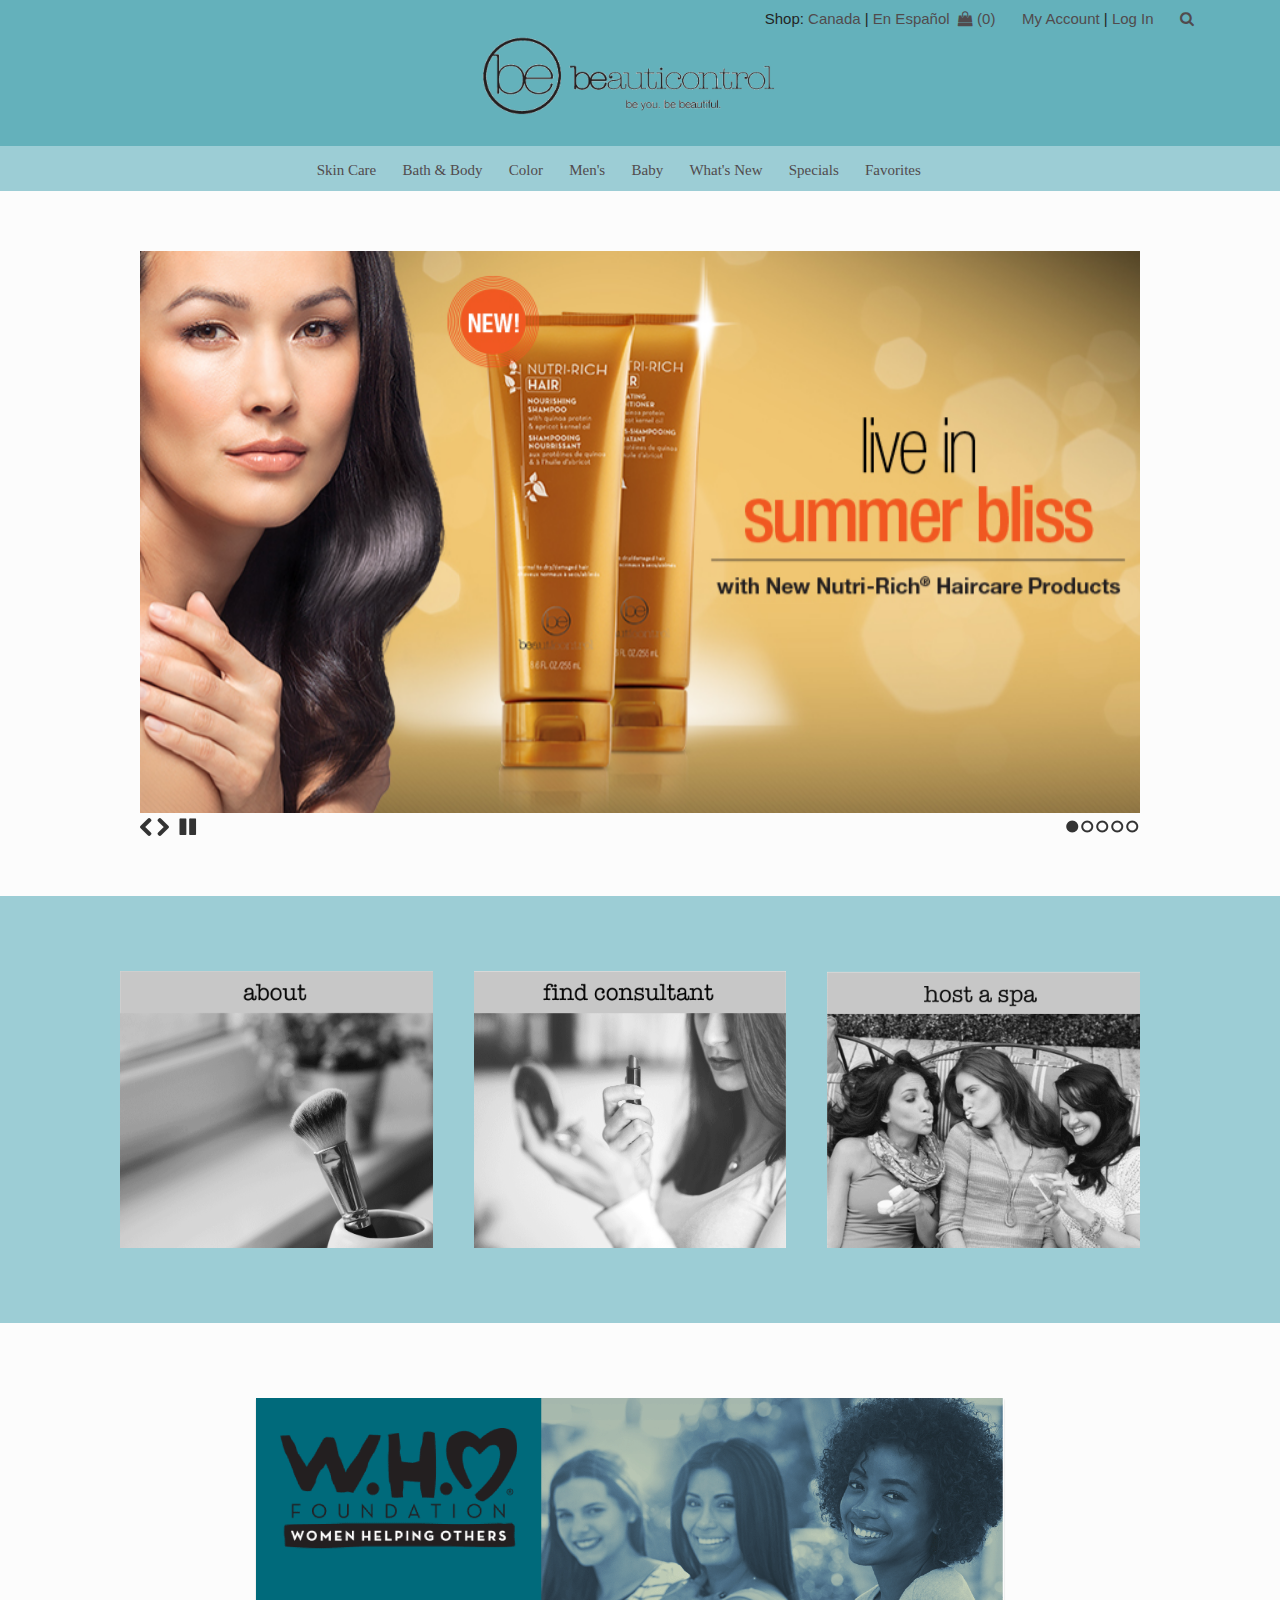
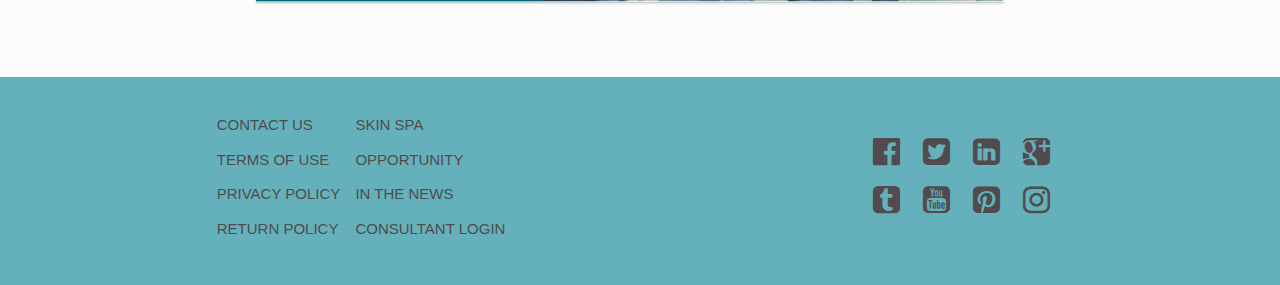
<file: index.html>
<!DOCTYPE html>
<html>
	<head>
	<meta charset="utf-8">
	<title>BeautiControl</title>
  	<link rel="stylesheet" type="text/css" href="normalize.css">
  	<link rel="stylesheet" type="text/css" href="maincss/styles/styles.css">
  	<link rel="stylesheet" href="https://maxcdn.bootstrapcdn.com/font-awesome/4.5.0/css/font-awesome.min.css">
  	<meta name="viewport" content="width=device-width">
    <link rel="stylesheet" href="css/example.css">
    <link rel="stylesheet" href="css/font-awesome.min.css">
	</head>

	<body>
		
		<header>
			<div class="row header-top">
				<div class="col col-5 login-wrap">
					<li>Shop: <a href="#">Canada</a> | <a href="#">En Español</a>&nbsp;&nbsp;<a href="#"><i class="fa fa-shopping-bag" aria-hidden="true"></i> (0)</a></li>
					<li><a href="#">My Account</a> | <a href="#">Log In</a></li>
					<li><a href="#"><i class="fa fa-search" aria-hidden="true"></i></a></li>
				</div>
				<div class="col col-3 header-image-wrap">
					<a href="index.html">
						<img src="Images/beauticontrol.gif" class="header-image">
					</a>	
				</div>
			</div>	
			<div class="row header-bottom">
				<ul class="col col-8 subheader-links">
					<a href="#">Skin Care</a>
					<a href="#">Bath & Body</a>
					<a href="#">Color</a>
					<a href="#">Men's</a>
					<a href="#">Baby</a>
					<a href="index2.html">What's New</a>
					<a href="#">Specials</a>
					<a href="#">Favorites</a>
				</ul>
			</div>
		</header>

		<div class="slideshow">
			<div class="container">
    			<div id="slides">
    				
      					<img src="Images/201607-banner-nutri-rich-hair-care.jpg">
      					
      					<img src="Images/201607-banner-get-the-look.jpg">
      			
      					<img src="Images/201607-banner-35-years.jpg">
      				
      					<img src="Images/201607-banner-social.jpg">
      					
      					<img src="Images/201607-banner-beautitv.jpg">
      			
    			</div>
  			</div>
  		</div>	

  		<div class="row picture-links">
			<div class="col col-10 links-wrap">
				<a href="#">
					<img src="Images/cup-brush.gif" class="desaturate pic-link-size">
				</a>
				<a href="#">	
					<img src="Images/red-lipstick.gif" class="desaturate pic-link-size">
				</a>
				<a href="#">	
					<img src="Images/makeup.gif" class="desaturate pic-link-bottom">
				</a>	
			</div>
  		</div>

  		<div class="row">
			<div class="col col-7 who-wrap">
				<a href="http://www.whofoundation.org" target="blank">
					<img src="Images/WHO.gif" class="who-pic">
				</a>	
			</div>
  		</div>

  		<footer>
			<div class="row footer">
				<div class="col col-10 footer-wrap">
					<div class="col col-4 footer-social-wrap">
						<div class="social-links">
							<a href="#">
								<i class="fa fa-facebook-official" aria-hidden="true"></i>
							</a>	
							<a href="#">
								<i class="fa fa-twitter-square" aria-hidden="true"></i>
							</a>	
							<a href="#">
								<i class="fa fa-linkedin-square" aria-hidden="true"></i>
							</a>	
							<a href="#">
								<i class="fa fa-google-plus-square" aria-hidden="true"></i>
							</a>	
						</div>
						<div class="social-links">
							<a href="#">
								<i class="fa fa-tumblr-square" aria-hidden="true"></i>
							</a>
							<a href="#">
								<i class="fa fa-youtube-square" aria-hidden="true"></i>
							</a>	
							<a href="#">
								<i class="fa fa-pinterest-square" aria-hidden="true"></i>
							</a>	
							<a href="#">
								<i class="fa fa-instagram" aria-hidden="true"></i>
							</a>		
						</div>
					</div>

					<div class="col col-4 footer-links-wrap">
						<div class="left-footer-links">
							<a href="#">
								<li>CONTACT US</li>
							</a>	
							<a href="#">
								<li>TERMS OF USE</li>
							</a>	
							<a href="#">	
								<li>PRIVACY POLICY</li>	
							</a>
							<a href="#">	
								<li>RETURN POLICY</li>
							</a>	
						</div>
						<div class="right-footer-links">
							<a href="#">	
								<li>SKIN SPA</li>
							</a>
							<a href="#">	
								<li>OPPORTUNITY</li>
							</a>	
							<a href="#">	
								<li>IN THE NEWS</li>
							</a>
							<a href="#">	
								<li>CONSULTANT LOGIN</li>
							</a>	
						</div>	
					</div>
				</div>
			</div>	
  		</footer>

  		
		

	<script src="https://code.jquery.com/jquery-2.2.2.min.js"></script>
    <script src="JQuery/main.js" type="text/javascript"></script>
    <script src="js/jquery.slides.min.js"></script>
		

	</body>

	


</html>
</file>
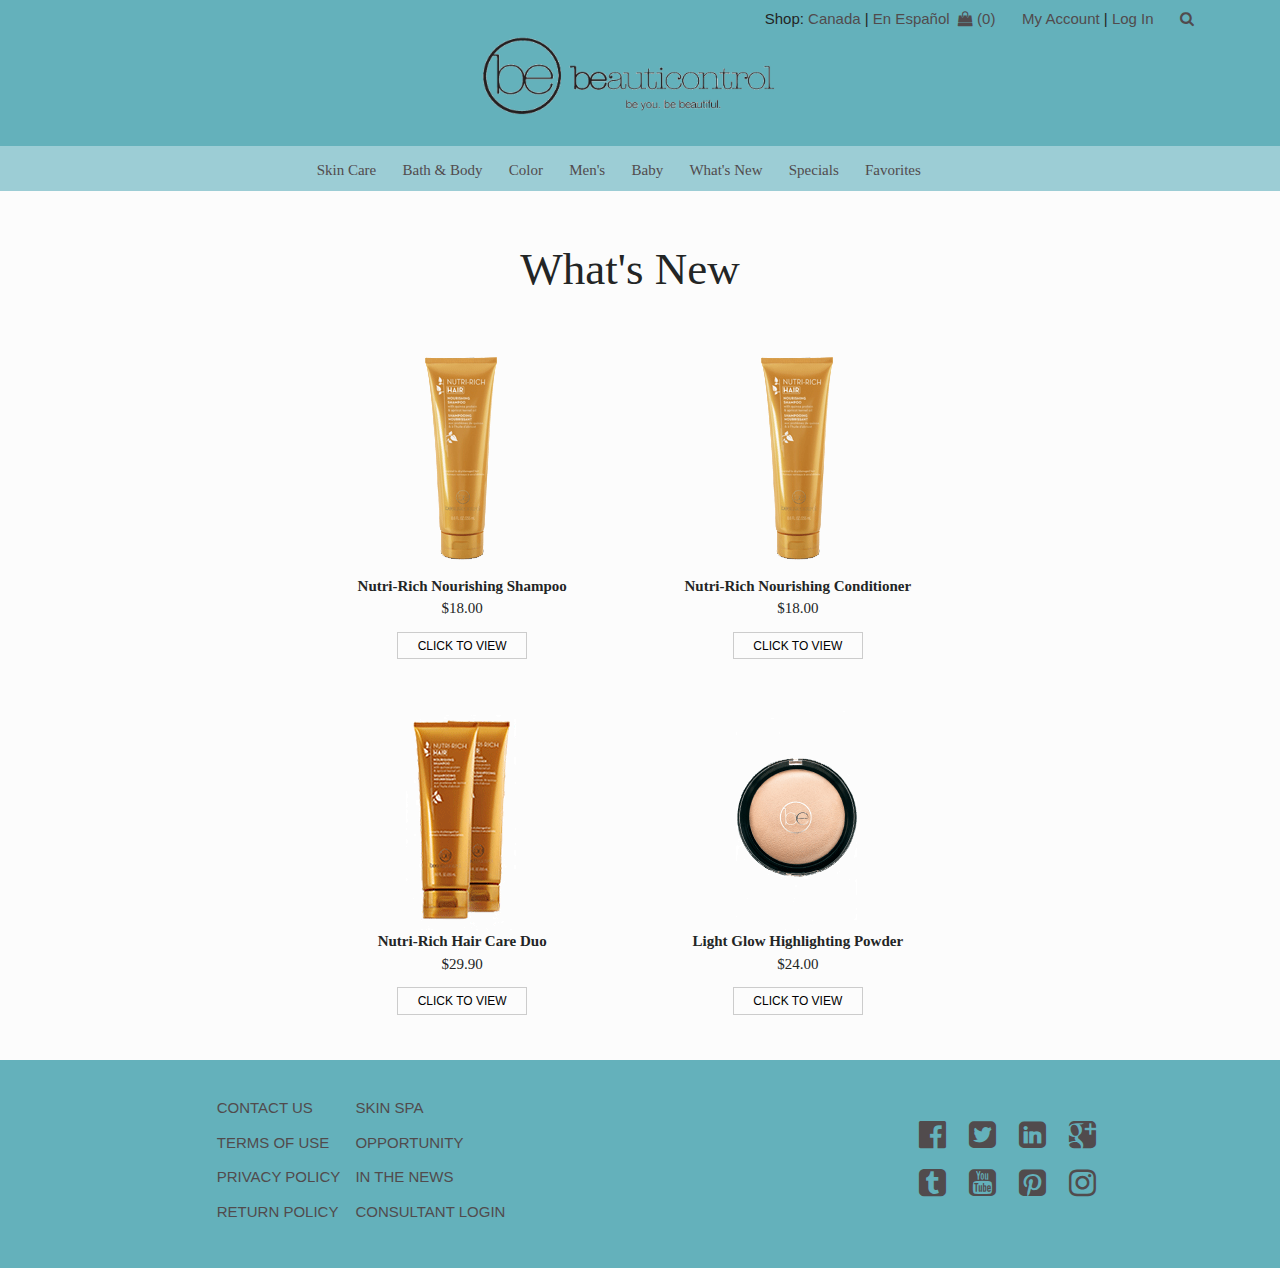
<file: index2.html>
<!DOCTYPE html>
<html>
	<head>
	<meta charset="utf-8">
	<title>BeautiControl</title>
  	<link rel="stylesheet" type="text/css" href="normalize.css">
  	<link rel="stylesheet" type="text/css" href="maincss/styles/styles.css">
  	<link rel="stylesheet" href="https://maxcdn.bootstrapcdn.com/font-awesome/4.5.0/css/font-awesome.min.css">
  	<meta name="viewport" content="width=device-width">
    <link rel="stylesheet" href="css/example.css">
    <link rel="stylesheet" href="css/font-awesome.min.css">
	</head>

	<body>
		
		<header>
			<div class="row header-top">
				<div class="col col-5 login-wrap">
					<li>Shop: <a href="#">Canada</a> | <a href="#">En Español</a>&nbsp;&nbsp;<a href="#"><i class="fa fa-shopping-bag" aria-hidden="true"></i> (0)</a></li>
					<li><a href="#">My Account</a> | <a href="#">Log In</a></li>
					<li><a href="#"><i class="fa fa-search" aria-hidden="true"></i></a></li>
				</div>
				<div class="col col-3 header-image-wrap">
					<a href="index.html">
						<img src="Images/beauticontrol.gif" class="header-image">
					</a>	
				</div>
			</div>	
			<div class="row header-bottom">
				<ul class="col col-8 subheader-links">
					<a href="#">Skin Care</a>
					<a href="#">Bath & Body</a>
					<a href="#">Color</a>
					<a href="#">Men's</a>
					<a href="#">Baby</a>
					<a href="#">What's New</a>
					<a href="#">Specials</a>
					<a href="#">Favorites</a>
				</ul>
			</div>
		</header>

		<div class="row">
			<div class="col col-3 page-title">
				What's New
			</div>
		</div>		

		<div class="row new-pics-wrap">
			<div class="col col-3 new-pics">
				<a href="#">
					<div class="step-sizing">
						<img src="Images/newHair.gif">
					</div>	
				</a>	
				<div class="product-description">
					Nutri-Rich Nourishing Shampoo
				</div>
				<div class="product-price">
					$18.00
				</div>
				<a href="#">
					<div class="click-view">Click to View</div>
				</a>	
			</div>
			<div class="col col-3 new-pics">
				<a href="#">	
					<div class="step-sizing">
						<img src="Images/newHair.gif">
					</div>
				</a>		
				<div class="product-description">
					Nutri-Rich Nourishing Conditioner
				</div>
				<div class="product-price">
					$18.00
				</div>
				<a href="#">
					<div class="click-view">Click to View</div>
				</a>
			</div>
		</div>

		<div class="row new-pics-wrap">
			<div class="col col-3 new-pics">
				<a href="#">	
					<div class="step-sizing">
						<img src="Images/newDuo.gif">
					</div>
				</a>		
				<div class="product-description">
					Nutri-Rich Hair Care Duo
				</div>
				<div class="product-price">
					$29.90
				</div>
				<a href="#">
					<div class="click-view">Click to View</div>
				</a>
			</div>
			<div class="col col-3 new-pics">
				<a href="#">	
					<div class="step-sizing">
						<img src="Images/newPowder.gif">
					</div>
				</a>		
				<div class="product-description">
					Light Glow Highlighting Powder
				</div>
				<div class="product-price">
					$24.00
				</div>
				<a href="#">
					<div class="click-view">Click to View</div>
				</a>
			</div>
		</div>

		<footer>
			<div class="row footer">
				<div class="col col-10 footer-wrap">
					<div class="col col-3 footer-social-wrap">
						<div class="social-links">
							<a href="#">
								<i class="fa fa-facebook-official" aria-hidden="true"></i>
							</a>	
							<a href="#">
								<i class="fa fa-twitter-square" aria-hidden="true"></i>
							</a>	
							<a href="#">
								<i class="fa fa-linkedin-square" aria-hidden="true"></i>
							</a>	
							<a href="#">
								<i class="fa fa-google-plus-square" aria-hidden="true"></i>
							</a>	
						</div>
						<div class="social-links">
							<a href="#">
								<i class="fa fa-tumblr-square" aria-hidden="true"></i>
							</a>
							<a href="#">
								<i class="fa fa-youtube-square" aria-hidden="true"></i>
							</a>	
							<a href="#">
								<i class="fa fa-pinterest-square" aria-hidden="true"></i>
							</a>	
							<a href="#">
								<i class="fa fa-instagram" aria-hidden="true"></i>
							</a>		
						</div>
					</div>

					<div class="col col-4 footer-links-wrap">
						<div class="left-footer-links">
							<a href="#">
								<li>CONTACT US</li>
							</a>	
							<a href="#">
								<li>TERMS OF USE</li>
							</a>	
							<a href="#">	
								<li>PRIVACY POLICY</li>	
							</a>
							<a href="#">	
								<li>RETURN POLICY</li>
							</a>	
						</div>
						<div class="right-footer-links">
							<a href="#">	
								<li>SKIN SPA</li>
							</a>
							<a href="#">	
								<li>OPPORTUNITY</li>
							</a>	
							<a href="#">	
								<li>IN THE NEWS</li>
							</a>
							<a href="#">	
								<li>CONSULTANT LOGIN</li>
							</a>	
						</div>	
					</div>
				</div>
			</div>	
  		</footer>


	</body>

	


</html>
</file>
<file: maincss/styles/styles.css>
.row {
  overflow: hidden; }

.col {
  margin-bottom: 1em; }

@media (min-width: 600px) {
  .col {
    margin-bottom: 0; }

  .col-1 {
    width: 6.5%;
    margin-right: 2%; }
    .col-1:last-child {
      margin-right: auto; }

  .col-2 {
    width: 15%;
    margin-right: 2%; }
    .col-2:last-child {
      margin-right: auto; }

  .col-3 {
    width: 23.5%;
    margin-right: 2%; }
    .col-3:last-child {
      margin-right: auto; }

  .col-4 {
    width: 32%;
    margin-right: 2%; }
    .col-4:last-child {
      margin-right: auto; }

  .col-5 {
    width: 40.5%;
    margin-right: 2%; }
    .col-5:last-child {
      margin-right: auto; }

  .col-6 {
    width: 49%;
    margin-right: 2%; }
    .col-6:last-child {
      margin-right: auto; }

  .col-7 {
    width: 57.5%;
    margin-right: 2%; }
    .col-7:last-child {
      margin-right: auto; }

  .col-8 {
    width: 66%;
    margin-right: 2%; }
    .col-8:last-child {
      margin-right: auto; }

  .col-9 {
    width: 74.5%;
    margin-right: 2%; }
    .col-9:last-child {
      margin-right: auto; }

  .col-10 {
    width: 83%;
    margin-right: 2%; }
    .col-10:last-child {
      margin-right: auto; }

  .col-11 {
    width: 91.5%;
    margin-right: 2%; }
    .col-11:last-child {
      margin-right: auto; }

  .col-12 {
    width: 100%;
    margin-right: 2%; }
    .col-12:last-child {
      margin-right: auto; } }
/*************** LANDING PAGE *******************/
.header-top {
  background-color: #64B1BB;
  padding: 0.5em 0em 0.5em 0em;
  overflow: hidden; }

.login-wrap {
  overflow: hidden;
  float: right;
  text-align: center; }
  .login-wrap a {
    text-decoration: none;
    color: #514B4D;
    font-weight: 300; }
  .login-wrap a:hover {
    color: white; }
  .login-wrap li {
    display: inline-block;
    padding: 0em 1.5em 0em 0em; }

.header-image-wrap {
  margin: 0 auto;
  padding: 1em 0em 1em 0em; }

.header-image {
  width: 25em; }

.header-bottom {
  background-color: #9CCDD5;
  height: 5em;
  font-family: "Helvetica Neue";
  text-align: center;
  padding: 0em 0em 0em 1em; }
  .header-bottom a {
    color: #514B4D;
    display: inline-block;
    list-style-type: none;
    padding: 0em 1.5em 0.5em 0em;
    text-decoration: none; }
  .header-bottom a:hover {
    color: white; }
  @media (min-width: 900px) {
    .header-bottom {
      height: 3em;
      padding: 0em 0em 0em 0em; }
      .header-bottom a {
        padding: 0em 1.5em 0em 0em; } }

.subheader-links {
  margin: 0 auto;
  padding: 0.85em 0em 0em 0em; }

.slideshow {
  margin: 4em 0em 4em 0em; }

.picture-links {
  background-color: #9CCDD5;
  text-align: center; }

.links-wrap {
  margin: 5em auto;
  text-align: center; }
  .links-wrap img {
    margin: 0em 1.2em 0em 1.2em; }

.pic-link-size {
  width: 53%;
  padding: 1em 0em 0em 0em; }
  @media (min-width: 600px) {
    .pic-link-size {
      width: 33%;
      padding: 0em; } }
  @media (min-width: 1100px) {
    .pic-link-size {
      width: 29%; } }

.pic-link-bottom {
  width: 53%;
  padding: 1em 0em 0em 0em; }
  @media (min-width: 600px) {
    .pic-link-bottom {
      width: 33%; } }
  @media (min-width: 1100px) {
    .pic-link-bottom {
      width: 29%;
      padding: 0em; } }

.desaturate {
  filter: grayscale(100%);
  -webkit-filter: grayscale(100%);
  filter: url(/elements/grayscale.svg#desaturate);
  filter: gray;
  -webkit-filter: grayscale(1); }

.desaturate:hover {
  filter: grayscale(0%);
  filter: none;
  -webkit-filter: grayscale(0); }

.who-wrap {
  margin: 5em auto;
  overflow: hidden;
  box-shadow: 0 1px 1px 0 rgba(0, 0, 0, 0.1), 0 2px 2px 0 rgba(0, 0, 0, 0.1); }

.who-pic {
  width: 100%; }

.footer {
  background-color: #64B1BB;
  padding: 2.5em 0.5em 2.2em 0.5em;
  overflow: hidden; }

.footer-wrap {
  overflow: hidden;
  margin: 0 auto; }

.footer-links-wrap {
  overflow: hidden;
  padding: 0em 0em 0em 7em;
  font-size: 80%; }
  @media (min-width: 600px) {
    .footer-links-wrap {
      float: left; } }
  @media (min-width: 1100px) {
    .footer-links-wrap {
      font-size: 1em; } }
  .footer-links-wrap a {
    text-decoration: none;
    color: #514B4D; }
  .footer-links-wrap a:hover {
    color: white; }
  .footer-links-wrap li {
    list-style-type: none;
    padding: 0em 0em 0.8em 1em; }

.left-footer-links {
  float: left; }

.right-footer-links {
  float: left; }

.footer-social-wrap {
  padding: 1em 0em 0em 0em; }
  @media (min-width: 600px) {
    .footer-social-wrap {
      float: right; } }

.social-links {
  text-align: center; }
  .social-links a {
    color: #514B4D;
    font-size: 2.1em;
    text-decoration: none;
    display: inline-block;
    padding: 0em 0.6em 0em 0em; }
  .social-links a:hover {
    color: white; }

.brand-icon {
  float: right; }

.icon {
  width: 5em; }

/*************** WHAT'S NEW PAGE *******************/
.bag {
  float: right;
  font-size: 1.3em;
  padding: 1em 0em 0em 0em; }
  .bag a {
    color: black; }
  .bag a:hover {
    color: black; }

.page-title {
  margin: 1em auto;
  text-align: center;
  font-size: 3em;
  font-family: "American Typewriter"; }

.new-pics-wrap {
  overflow: hidden;
  text-align: center;
  margin: 0em 0em 3em 0em; }

.new-pics {
  display: inline-block; }

.step-sizing {
  padding: 0em 0em 0em 2.5em;
  width: 67%;
  transition: all .2s ease-in-out; }
  @media (min-width: 600px) {
    .step-sizing {
      width: 97%;
      padding: 0em; } }
  @media (min-width: 900px) {
    .step-sizing {
      width: 99%; } }

.step-sizing:hover {
  transform: scale(1.1); }
  @media (min-width: 900px) {
    .step-sizing:hover {
      transform: scale(1.1); } }

.product-description {
  font-family: "Helvetica Neue";
  text-align: center;
  font-weight: 600; }

.product-price {
  font-family: "Helvetica Neue";
  text-align: center;
  font-weight: 300; }

.click-view {
  border: 1px solid #ccc;
  font-size: 0.8em;
  padding: 0.3125em;
  width: 10em;
  margin: 1em auto 0em auto;
  text-transform: uppercase;
  color: black; }
  .click-view a {
    color: black; }

.click-view:hover {
  background-color: #9CCDD5; }

/*# sourceMappingURL=styles.css.map */
</file>
<file: css/example.css>
/*!
 * Bootstrap v2.2.2
 *
 * Copyright 2012 Twitter, Inc
 * Licensed under the Apache License v2.0
 * http://www.apache.org/licenses/LICENSE-2.0
 *
 * Designed and built with all the love in the world @twitter by @mdo and @fat.
 */
.clearfix {
  *zoom: 1;
}
.clearfix:before,
.clearfix:after {
  display: table;
  content: "";
  line-height: 0;
}
.clearfix:after {
  clear: both;
}
.hide-text {
  font: 0/0 a;
  color: transparent;
  text-shadow: none;
  background-color: transparent;
  border: 0;
}
.input-block-level {
  display: block;
  width: 100%;
  min-height: 30px;
  -webkit-box-sizing: border-box;
  -moz-box-sizing: border-box;
  box-sizing: border-box;
}
article,
aside,
details,
figcaption,
figure,
footer,
header,
hgroup,
nav,
section {
  display: block;
}
audio,
canvas,
video {
  display: inline-block;
  *display: inline;
  *zoom: 1;
}
audio:not([controls]) {
  display: none;
}
html {
  font-size: 100%;
  -webkit-text-size-adjust: 100%;
  -ms-text-size-adjust: 100%;
}
a:focus {
  outline: thin dotted #333;
  outline: 5px auto -webkit-focus-ring-color;
  outline-offset: -2px;
}
a:hover,
a:active {
  outline: 0;
}
sub,
sup {
  position: relative;
  font-size: 75%;
  line-height: 0;
  vertical-align: baseline;
}
sup {
  top: -0.5em;
}
sub {
  bottom: -0.25em;
}
img {
  /* Responsive images (ensure images don't scale beyond their parents) */

  max-width: 100%;
  /* Part 1: Set a maxium relative to the parent */

  width: auto\9;
  /* IE7-8 need help adjusting responsive images */

  height: auto;
  /* Part 2: Scale the height according to the width, otherwise you get stretching */

  vertical-align: middle;
  border: 0;
  -ms-interpolation-mode: bicubic;
}
#map_canvas img,
.google-maps img {
  max-width: none;
}
button,
input,
select,
textarea {
  margin: 0;
  font-size: 100%;
  vertical-align: middle;
}
button,
input {
  *overflow: visible;
  line-height: normal;
}
button::-moz-focus-inner,
input::-moz-focus-inner {
  padding: 0;
  border: 0;
}
button,
html input[type="button"],
input[type="reset"],
input[type="submit"] {
  -webkit-appearance: button;
  cursor: pointer;
}
label,
select,
button,
input[type="button"],
input[type="reset"],
input[type="submit"],
input[type="radio"],
input[type="checkbox"] {
  cursor: pointer;
}
input[type="search"] {
  -webkit-box-sizing: content-box;
  -moz-box-sizing: content-box;
  box-sizing: content-box;
  -webkit-appearance: textfield;
}
input[type="search"]::-webkit-search-decoration,
input[type="search"]::-webkit-search-cancel-button {
  -webkit-appearance: none;
}
textarea {
  overflow: auto;
  vertical-align: top;
}
@media print {
  * {
    text-shadow: none !important;
    color: #000 !important;
    background: transparent !important;
    box-shadow: none !important;
  }
  a,
  a:visited {
    text-decoration: underline;
  }
  a[href]:after {
    content: " (" attr(href) ")";
  }
  abbr[title]:after {
    content: " (" attr(title) ")";
  }
  .ir a:after,
  a[href^="javascript:"]:after,
  a[href^="#"]:after {
    content: "";
  }
  pre,
  blockquote {
    border: 1px solid #999;
    page-break-inside: avoid;
  }
  thead {
    display: table-header-group;
  }
  tr,
  img {
    page-break-inside: avoid;
  }
  img {
    max-width: 100% !important;
  }
  @page  {
    margin: 0.5cm;
  }
  p,
  h2,
  h3 {
    orphans: 3;
    widows: 3;
  }
  h2,
  h3 {
    page-break-after: avoid;
  }
}
body {
  margin: 0;
  font-family: "Helvetica Neue", Helvetica, Arial, sans-serif;
  font-size: 14px;
  line-height: 20px;
  color: #333333;
  background-color: #ffffff;
}
/*a {
  color: #0088cc;
  text-decoration: none;
}
a:hover {
  color: #005580;
  text-decoration: underline;
}*/
.img-rounded {
  -webkit-border-radius: 6px;
  -moz-border-radius: 6px;
  border-radius: 6px;
}
.img-polaroid {
  padding: 4px;
  background-color: #fff;
  border: 1px solid #ccc;
  border: 1px solid rgba(0, 0, 0, 0.2);
  -webkit-box-shadow: 0 1px 3px rgba(0, 0, 0, 0.1);
  -moz-box-shadow: 0 1px 3px rgba(0, 0, 0, 0.1);
  box-shadow: 0 1px 3px rgba(0, 0, 0, 0.1);
}
.img-circle {
  -webkit-border-radius: 500px;
  -moz-border-radius: 500px;
  border-radius: 500px;
}
.row {
  margin-left: -20px;
  *zoom: 1;
}
.row:before,
.row:after {
  display: table;
  content: "";
  line-height: 0;
}
.row:after {
  clear: both;
}
[class*="span"] {
  float: left;
  min-height: 1px;
  margin-left: 20px;
}
.container,
.navbar-static-top .container,
.navbar-fixed-top .container,
.navbar-fixed-bottom .container {
  width: 940px;
}
.span12 {
  width: 940px;
}
.span11 {
  width: 860px;
}
.span10 {
  width: 780px;
}
.span9 {
  width: 700px;
}
.span8 {
  width: 620px;
}
.span7 {
  width: 540px;
}
.span6 {
  width: 460px;
}
.span5 {
  width: 380px;
}
.span4 {
  width: 300px;
}
.span3 {
  width: 220px;
}
.span2 {
  width: 140px;
}
.span1 {
  width: 60px;
}
.offset12 {
  margin-left: 980px;
}
.offset11 {
  margin-left: 900px;
}
.offset10 {
  margin-left: 820px;
}
.offset9 {
  margin-left: 740px;
}
.offset8 {
  margin-left: 660px;
}
.offset7 {
  margin-left: 580px;
}
.offset6 {
  margin-left: 500px;
}
.offset5 {
  margin-left: 420px;
}
.offset4 {
  margin-left: 340px;
}
.offset3 {
  margin-left: 260px;
}
.offset2 {
  margin-left: 180px;
}
.offset1 {
  margin-left: 100px;
}
.row-fluid {
  width: 100%;
  *zoom: 1;
}
.row-fluid:before,
.row-fluid:after {
  display: table;
  content: "";
  line-height: 0;
}
.row-fluid:after {
  clear: both;
}
.row-fluid [class*="span"] {
  display: block;
  width: 100%;
  min-height: 30px;
  -webkit-box-sizing: border-box;
  -moz-box-sizing: border-box;
  box-sizing: border-box;
  float: left;
  margin-left: 2.127659574468085%;
  *margin-left: 2.074468085106383%;
}
.row-fluid [class*="span"]:first-child {
  margin-left: 0;
}
.row-fluid .controls-row [class*="span"] + [class*="span"] {
  margin-left: 2.127659574468085%;
}
.row-fluid .span12 {
  width: 100%;
  *width: 99.94680851063829%;
}
.row-fluid .span11 {
  width: 91.48936170212765%;
  *width: 91.43617021276594%;
}
.row-fluid .span10 {
  width: 82.97872340425532%;
  *width: 82.92553191489361%;
}
.row-fluid .span9 {
  width: 74.46808510638297%;
  *width: 74.41489361702126%;
}
.row-fluid .span8 {
  width: 65.95744680851064%;
  *width: 65.90425531914893%;
}
.row-fluid .span7 {
  width: 57.44680851063829%;
  *width: 57.39361702127659%;
}
.row-fluid .span6 {
  width: 48.93617021276595%;
  *width: 48.88297872340425%;
}
.row-fluid .span5 {
  width: 40.42553191489362%;
  *width: 40.37234042553192%;
}
.row-fluid .span4 {
  width: 31.914893617021278%;
  *width: 31.861702127659576%;
}
.row-fluid .span3 {
  width: 23.404255319148934%;
  *width: 23.351063829787233%;
}
.row-fluid .span2 {
  width: 14.893617021276595%;
  *width: 14.840425531914894%;
}
.row-fluid .span1 {
  width: 6.382978723404255%;
  *width: 6.329787234042553%;
}
.row-fluid .offset12 {
  margin-left: 104.25531914893617%;
  *margin-left: 104.14893617021275%;
}
.row-fluid .offset12:first-child {
  margin-left: 102.12765957446808%;
  *margin-left: 102.02127659574467%;
}
.row-fluid .offset11 {
  margin-left: 95.74468085106382%;
  *margin-left: 95.6382978723404%;
}
.row-fluid .offset11:first-child {
  margin-left: 93.61702127659574%;
  *margin-left: 93.51063829787232%;
}
.row-fluid .offset10 {
  margin-left: 87.23404255319149%;
  *margin-left: 87.12765957446807%;
}
.row-fluid .offset10:first-child {
  margin-left: 85.1063829787234%;
  *margin-left: 84.99999999999999%;
}
.row-fluid .offset9 {
  margin-left: 78.72340425531914%;
  *margin-left: 78.61702127659572%;
}
.row-fluid .offset9:first-child {
  margin-left: 76.59574468085106%;
  *margin-left: 76.48936170212764%;
}
.row-fluid .offset8 {
  margin-left: 70.2127659574468%;
  *margin-left: 70.10638297872339%;
}
.row-fluid .offset8:first-child {
  margin-left: 68.08510638297872%;
  *margin-left: 67.9787234042553%;
}
.row-fluid .offset7 {
  margin-left: 61.70212765957446%;
  *margin-left: 61.59574468085106%;
}
.row-fluid .offset7:first-child {
  margin-left: 59.574468085106375%;
  *margin-left: 59.46808510638297%;
}
.row-fluid .offset6 {
  margin-left: 53.191489361702125%;
  *margin-left: 53.085106382978715%;
}
.row-fluid .offset6:first-child {
  margin-left: 51.063829787234035%;
  *margin-left: 50.95744680851063%;
}
.row-fluid .offset5 {
  margin-left: 44.68085106382979%;
  *margin-left: 44.57446808510638%;
}
.row-fluid .offset5:first-child {
  margin-left: 42.5531914893617%;
  *margin-left: 42.4468085106383%;
}
.row-fluid .offset4 {
  margin-left: 36.170212765957444%;
  *margin-left: 36.06382978723405%;
}
.row-fluid .offset4:first-child {
  margin-left: 34.04255319148936%;
  *margin-left: 33.93617021276596%;
}
.row-fluid .offset3 {
  margin-left: 27.659574468085104%;
  *margin-left: 27.5531914893617%;
}
.row-fluid .offset3:first-child {
  margin-left: 25.53191489361702%;
  *margin-left: 25.425531914893618%;
}
.row-fluid .offset2 {
  margin-left: 19.148936170212764%;
  *margin-left: 19.04255319148936%;
}
.row-fluid .offset2:first-child {
  margin-left: 17.02127659574468%;
  *margin-left: 16.914893617021278%;
}
.row-fluid .offset1 {
  margin-left: 10.638297872340425%;
  *margin-left: 10.53191489361702%;
}
.row-fluid .offset1:first-child {
  margin-left: 8.51063829787234%;
  *margin-left: 8.404255319148938%;
}
[class*="span"].hide,
.row-fluid [class*="span"].hide {
  display: none;
}
[class*="span"].pull-right,
.row-fluid [class*="span"].pull-right {
  float: right;
}
.container {
  margin-right: auto;
  margin-left: auto;
  *zoom: 1;
}
.container:before,
.container:after {
  display: table;
  content: "";
  line-height: 0;
}
.container:after {
  clear: both;
}
.container-fluid {
  padding-right: 20px;
  padding-left: 20px;
  *zoom: 1;
}
.container-fluid:before,
.container-fluid:after {
  display: table;
  content: "";
  line-height: 0;
}
.container-fluid:after {
  clear: both;
}
.btn {
  display: inline-block;
  *display: inline;
  /* IE7 inline-block hack */

  *zoom: 1;
  padding: 4px 12px;
  margin-bottom: 0;
  font-size: 14px;
  line-height: 20px;
  text-align: center;
  vertical-align: middle;
  cursor: pointer;
  color: #333333;
  text-shadow: 0 1px 1px rgba(255, 255, 255, 0.75);
  background-color: #f5f5f5;
  background-image: -moz-linear-gradient(top, #ffffff, #e6e6e6);
  background-image: -webkit-gradient(linear, 0 0, 0 100%, from(#ffffff), to(#e6e6e6));
  background-image: -webkit-linear-gradient(top, #ffffff, #e6e6e6);
  background-image: -o-linear-gradient(top, #ffffff, #e6e6e6);
  background-image: linear-gradient(to bottom, #ffffff, #e6e6e6);
  background-repeat: repeat-x;
  filter: progid:DXImageTransform.Microsoft.gradient(startColorstr='#ffffffff', endColorstr='#ffe6e6e6', GradientType=0);
  border-color: #e6e6e6 #e6e6e6 #bfbfbf;
  border-color: rgba(0, 0, 0, 0.1) rgba(0, 0, 0, 0.1) rgba(0, 0, 0, 0.25);
  *background-color: #e6e6e6;
  /* Darken IE7 buttons by default so they stand out more given they won't have borders */

  filter: progid:DXImageTransform.Microsoft.gradient(enabled = false);
  border: 1px solid #bbbbbb;
  *border: 0;
  border-bottom-color: #a2a2a2;
  -webkit-border-radius: 4px;
  -moz-border-radius: 4px;
  border-radius: 4px;
  *margin-left: .3em;
  -webkit-box-shadow: inset 0 1px 0 rgba(255,255,255,.2), 0 1px 2px rgba(0,0,0,.05);
  -moz-box-shadow: inset 0 1px 0 rgba(255,255,255,.2), 0 1px 2px rgba(0,0,0,.05);
  box-shadow: inset 0 1px 0 rgba(255,255,255,.2), 0 1px 2px rgba(0,0,0,.05);
}
.btn:hover,
.btn:active,
.btn.active,
.btn.disabled,
.btn[disabled] {
  color: #333333;
  background-color: #e6e6e6;
  *background-color: #d9d9d9;
}
.btn:active,
.btn.active {
  background-color: #cccccc \9;
}
.btn:first-child {
  *margin-left: 0;
}
.btn:hover {
  color: #333333;
  text-decoration: none;
  background-position: 0 -15px;
  -webkit-transition: background-position 0.1s linear;
  -moz-transition: background-position 0.1s linear;
  -o-transition: background-position 0.1s linear;
  transition: background-position 0.1s linear;
}
.btn:focus {
  outline: thin dotted #333;
  outline: 5px auto -webkit-focus-ring-color;
  outline-offset: -2px;
}
.btn.active,
.btn:active {
  background-image: none;
  outline: 0;
  -webkit-box-shadow: inset 0 2px 4px rgba(0,0,0,.15), 0 1px 2px rgba(0,0,0,.05);
  -moz-box-shadow: inset 0 2px 4px rgba(0,0,0,.15), 0 1px 2px rgba(0,0,0,.05);
  box-shadow: inset 0 2px 4px rgba(0,0,0,.15), 0 1px 2px rgba(0,0,0,.05);
}
.btn.disabled,
.btn[disabled] {
  cursor: default;
  background-image: none;
  opacity: 0.65;
  filter: alpha(opacity=65);
  -webkit-box-shadow: none;
  -moz-box-shadow: none;
  box-shadow: none;
}
.btn-large {
  padding: 11px 19px;
  font-size: 17.5px;
  -webkit-border-radius: 6px;
  -moz-border-radius: 6px;
  border-radius: 6px;
}
.btn-large [class^="icon-"],
.btn-large [class*=" icon-"] {
  margin-top: 4px;
}
.btn-small {
  padding: 2px 10px;
  font-size: 11.9px;
  -webkit-border-radius: 3px;
  -moz-border-radius: 3px;
  border-radius: 3px;
}
.btn-small [class^="icon-"],
.btn-small [class*=" icon-"] {
  margin-top: 0;
}
.btn-mini [class^="icon-"],
.btn-mini [class*=" icon-"] {
  margin-top: -1px;
}
.btn-mini {
  padding: 0 6px;
  font-size: 10.5px;
  -webkit-border-radius: 3px;
  -moz-border-radius: 3px;
  border-radius: 3px;
}
.btn-block {
  display: block;
  width: 100%;
  padding-left: 0;
  padding-right: 0;
  -webkit-box-sizing: border-box;
  -moz-box-sizing: border-box;
  box-sizing: border-box;
}
.btn-block + .btn-block {
  margin-top: 5px;
}
input[type="submit"].btn-block,
input[type="reset"].btn-block,
input[type="button"].btn-block {
  width: 100%;
}
.btn-primary.active,
.btn-warning.active,
.btn-danger.active,
.btn-success.active,
.btn-info.active,
.btn-inverse.active {
  color: rgba(255, 255, 255, 0.75);
}
.btn {
  border-color: #c5c5c5;
  border-color: rgba(0, 0, 0, 0.15) rgba(0, 0, 0, 0.15) rgba(0, 0, 0, 0.25);
}
.btn-primary {
  color: #ffffff;
  text-shadow: 0 -1px 0 rgba(0, 0, 0, 0.25);
  background-color: #006dcc;
  background-image: -moz-linear-gradient(top, #0088cc, #0044cc);
  background-image: -webkit-gradient(linear, 0 0, 0 100%, from(#0088cc), to(#0044cc));
  background-image: -webkit-linear-gradient(top, #0088cc, #0044cc);
  background-image: -o-linear-gradient(top, #0088cc, #0044cc);
  background-image: linear-gradient(to bottom, #0088cc, #0044cc);
  background-repeat: repeat-x;
  filter: progid:DXImageTransform.Microsoft.gradient(startColorstr='#ff0088cc', endColorstr='#ff0044cc', GradientType=0);
  border-color: #0044cc #0044cc #002a80;
  border-color: rgba(0, 0, 0, 0.1) rgba(0, 0, 0, 0.1) rgba(0, 0, 0, 0.25);
  *background-color: #0044cc;
  /* Darken IE7 buttons by default so they stand out more given they won't have borders */

  filter: progid:DXImageTransform.Microsoft.gradient(enabled = false);
}
.btn-primary:hover,
.btn-primary:active,
.btn-primary.active,
.btn-primary.disabled,
.btn-primary[disabled] {
  color: #ffffff;
  background-color: #0044cc;
  *background-color: #003bb3;
}
.btn-primary:active,
.btn-primary.active {
  background-color: #003399 \9;
}
.btn-warning {
  color: #ffffff;
  text-shadow: 0 -1px 0 rgba(0, 0, 0, 0.25);
  background-color: #faa732;
  background-image: -moz-linear-gradient(top, #fbb450, #f89406);
  background-image: -webkit-gradient(linear, 0 0, 0 100%, from(#fbb450), to(#f89406));
  background-image: -webkit-linear-gradient(top, #fbb450, #f89406);
  background-image: -o-linear-gradient(top, #fbb450, #f89406);
  background-image: linear-gradient(to bottom, #fbb450, #f89406);
  background-repeat: repeat-x;
  filter: progid:DXImageTransform.Microsoft.gradient(startColorstr='#fffbb450', endColorstr='#fff89406', GradientType=0);
  border-color: #f89406 #f89406 #ad6704;
  border-color: rgba(0, 0, 0, 0.1) rgba(0, 0, 0, 0.1) rgba(0, 0, 0, 0.25);
  *background-color: #f89406;
  /* Darken IE7 buttons by default so they stand out more given they won't have borders */

  filter: progid:DXImageTransform.Microsoft.gradient(enabled = false);
}
.btn-warning:hover,
.btn-warning:active,
.btn-warning.active,
.btn-warning.disabled,
.btn-warning[disabled] {
  color: #ffffff;
  background-color: #f89406;
  *background-color: #df8505;
}
.btn-warning:active,
.btn-warning.active {
  background-color: #c67605 \9;
}
.btn-danger {
  color: #ffffff;
  text-shadow: 0 -1px 0 rgba(0, 0, 0, 0.25);
  background-color: #da4f49;
  background-image: -moz-linear-gradient(top, #ee5f5b, #bd362f);
  background-image: -webkit-gradient(linear, 0 0, 0 100%, from(#ee5f5b), to(#bd362f));
  background-image: -webkit-linear-gradient(top, #ee5f5b, #bd362f);
  background-image: -o-linear-gradient(top, #ee5f5b, #bd362f);
  background-image: linear-gradient(to bottom, #ee5f5b, #bd362f);
  background-repeat: repeat-x;
  filter: progid:DXImageTransform.Microsoft.gradient(startColorstr='#ffee5f5b', endColorstr='#ffbd362f', GradientType=0);
  border-color: #bd362f #bd362f #802420;
  border-color: rgba(0, 0, 0, 0.1) rgba(0, 0, 0, 0.1) rgba(0, 0, 0, 0.25);
  *background-color: #bd362f;
  /* Darken IE7 buttons by default so they stand out more given they won't have borders */

  filter: progid:DXImageTransform.Microsoft.gradient(enabled = false);
}
.btn-danger:hover,
.btn-danger:active,
.btn-danger.active,
.btn-danger.disabled,
.btn-danger[disabled] {
  color: #ffffff;
  background-color: #bd362f;
  *background-color: #a9302a;
}
.btn-danger:active,
.btn-danger.active {
  background-color: #942a25 \9;
}
.btn-success {
  color: #ffffff;
  text-shadow: 0 -1px 0 rgba(0, 0, 0, 0.25);
  background-color: #5bb75b;
  background-image: -moz-linear-gradient(top, #62c462, #51a351);
  background-image: -webkit-gradient(linear, 0 0, 0 100%, from(#62c462), to(#51a351));
  background-image: -webkit-linear-gradient(top, #62c462, #51a351);
  background-image: -o-linear-gradient(top, #62c462, #51a351);
  background-image: linear-gradient(to bottom, #62c462, #51a351);
  background-repeat: repeat-x;
  filter: progid:DXImageTransform.Microsoft.gradient(startColorstr='#ff62c462', endColorstr='#ff51a351', GradientType=0);
  border-color: #51a351 #51a351 #387038;
  border-color: rgba(0, 0, 0, 0.1) rgba(0, 0, 0, 0.1) rgba(0, 0, 0, 0.25);
  *background-color: #51a351;
  /* Darken IE7 buttons by default so they stand out more given they won't have borders */

  filter: progid:DXImageTransform.Microsoft.gradient(enabled = false);
}
.btn-success:hover,
.btn-success:active,
.btn-success.active,
.btn-success.disabled,
.btn-success[disabled] {
  color: #ffffff;
  background-color: #51a351;
  *background-color: #499249;
}
.btn-success:active,
.btn-success.active {
  background-color: #408140 \9;
}
.btn-info {
  color: #ffffff;
  text-shadow: 0 -1px 0 rgba(0, 0, 0, 0.25);
  background-color: #49afcd;
  background-image: -moz-linear-gradient(top, #5bc0de, #2f96b4);
  background-image: -webkit-gradient(linear, 0 0, 0 100%, from(#5bc0de), to(#2f96b4));
  background-image: -webkit-linear-gradient(top, #5bc0de, #2f96b4);
  background-image: -o-linear-gradient(top, #5bc0de, #2f96b4);
  background-image: linear-gradient(to bottom, #5bc0de, #2f96b4);
  background-repeat: repeat-x;
  filter: progid:DXImageTransform.Microsoft.gradient(startColorstr='#ff5bc0de', endColorstr='#ff2f96b4', GradientType=0);
  border-color: #2f96b4 #2f96b4 #1f6377;
  border-color: rgba(0, 0, 0, 0.1) rgba(0, 0, 0, 0.1) rgba(0, 0, 0, 0.25);
  *background-color: #2f96b4;
  /* Darken IE7 buttons by default so they stand out more given they won't have borders */

  filter: progid:DXImageTransform.Microsoft.gradient(enabled = false);
}
.btn-info:hover,
.btn-info:active,
.btn-info.active,
.btn-info.disabled,
.btn-info[disabled] {
  color: #ffffff;
  background-color: #2f96b4;
  *background-color: #2a85a0;
}
.btn-info:active,
.btn-info.active {
  background-color: #24748c \9;
}
.btn-inverse {
  color: #ffffff;
  text-shadow: 0 -1px 0 rgba(0, 0, 0, 0.25);
  background-color: #363636;
  background-image: -moz-linear-gradient(top, #444444, #222222);
  background-image: -webkit-gradient(linear, 0 0, 0 100%, from(#444444), to(#222222));
  background-image: -webkit-linear-gradient(top, #444444, #222222);
  background-image: -o-linear-gradient(top, #444444, #222222);
  background-image: linear-gradient(to bottom, #444444, #222222);
  background-repeat: repeat-x;
  filter: progid:DXImageTransform.Microsoft.gradient(startColorstr='#ff444444', endColorstr='#ff222222', GradientType=0);
  border-color: #222222 #222222 #000000;
  border-color: rgba(0, 0, 0, 0.1) rgba(0, 0, 0, 0.1) rgba(0, 0, 0, 0.25);
  *background-color: #222222;
  /* Darken IE7 buttons by default so they stand out more given they won't have borders */

  filter: progid:DXImageTransform.Microsoft.gradient(enabled = false);
}
.btn-inverse:hover,
.btn-inverse:active,
.btn-inverse.active,
.btn-inverse.disabled,
.btn-inverse[disabled] {
  color: #ffffff;
  background-color: #222222;
  *background-color: #151515;
}
.btn-inverse:active,
.btn-inverse.active {
  background-color: #080808 \9;
}
button.btn,
input[type="submit"].btn {
  *padding-top: 3px;
  *padding-bottom: 3px;
}
button.btn::-moz-focus-inner,
input[type="submit"].btn::-moz-focus-inner {
  padding: 0;
  border: 0;
}
button.btn.btn-large,
input[type="submit"].btn.btn-large {
  *padding-top: 7px;
  *padding-bottom: 7px;
}
button.btn.btn-small,
input[type="submit"].btn.btn-small {
  *padding-top: 3px;
  *padding-bottom: 3px;
}
button.btn.btn-mini,
input[type="submit"].btn.btn-mini {
  *padding-top: 1px;
  *padding-bottom: 1px;
}
.btn-link,
.btn-link:active,
.btn-link[disabled] {
  background-color: transparent;
  background-image: none;
  -webkit-box-shadow: none;
  -moz-box-shadow: none;
  box-shadow: none;
}
.btn-link {
  border-color: transparent;
  cursor: pointer;
  color: #0088cc;
  -webkit-border-radius: 0;
  -moz-border-radius: 0;
  border-radius: 0;
}
.btn-link:hover {
  color: #005580;
  text-decoration: underline;
  background-color: transparent;
}
.btn-link[disabled]:hover {
  color: #333333;
  text-decoration: none;
}
.btn-group {
  position: relative;
  display: inline-block;
  *display: inline;
  /* IE7 inline-block hack */

  *zoom: 1;
  font-size: 0;
  vertical-align: middle;
  white-space: nowrap;
  *margin-left: .3em;
}
.btn-group:first-child {
  *margin-left: 0;
}
.btn-group + .btn-group {
  margin-left: 5px;
}
.btn-toolbar {
  font-size: 0;
  margin-top: 10px;
  margin-bottom: 10px;
}
.btn-toolbar > .btn + .btn,
.btn-toolbar > .btn-group + .btn,
.btn-toolbar > .btn + .btn-group {
  margin-left: 5px;
}
.btn-group > .btn {
  position: relative;
  -webkit-border-radius: 0;
  -moz-border-radius: 0;
  border-radius: 0;
}
.btn-group > .btn + .btn {
  margin-left: -1px;
}
.btn-group > .btn,
.btn-group > .dropdown-menu,
.btn-group > .popover {
  font-size: 14px;
}
.btn-group > .btn-mini {
  font-size: 10.5px;
}
.btn-group > .btn-small {
  font-size: 11.9px;
}
.btn-group > .btn-large {
  font-size: 17.5px;
}
.btn-group > .btn:first-child {
  margin-left: 0;
  -webkit-border-top-left-radius: 4px;
  -moz-border-radius-topleft: 4px;
  border-top-left-radius: 4px;
  -webkit-border-bottom-left-radius: 4px;
  -moz-border-radius-bottomleft: 4px;
  border-bottom-left-radius: 4px;
}
.btn-group > .btn:last-child,
.btn-group > .dropdown-toggle {
  -webkit-border-top-right-radius: 4px;
  -moz-border-radius-topright: 4px;
  border-top-right-radius: 4px;
  -webkit-border-bottom-right-radius: 4px;
  -moz-border-radius-bottomright: 4px;
  border-bottom-right-radius: 4px;
}
.btn-group > .btn.large:first-child {
  margin-left: 0;
  -webkit-border-top-left-radius: 6px;
  -moz-border-radius-topleft: 6px;
  border-top-left-radius: 6px;
  -webkit-border-bottom-left-radius: 6px;
  -moz-border-radius-bottomleft: 6px;
  border-bottom-left-radius: 6px;
}
.btn-group > .btn.large:last-child,
.btn-group > .large.dropdown-toggle {
  -webkit-border-top-right-radius: 6px;
  -moz-border-radius-topright: 6px;
  border-top-right-radius: 6px;
  -webkit-border-bottom-right-radius: 6px;
  -moz-border-radius-bottomright: 6px;
  border-bottom-right-radius: 6px;
}
.btn-group > .btn:hover,
.btn-group > .btn:focus,
.btn-group > .btn:active,
.btn-group > .btn.active {
  z-index: 2;
}
.btn-group .dropdown-toggle:active,
.btn-group.open .dropdown-toggle {
  outline: 0;
}
.btn-group > .btn + .dropdown-toggle {
  padding-left: 8px;
  padding-right: 8px;
  -webkit-box-shadow: inset 1px 0 0 rgba(255,255,255,.125), inset 0 1px 0 rgba(255,255,255,.2), 0 1px 2px rgba(0,0,0,.05);
  -moz-box-shadow: inset 1px 0 0 rgba(255,255,255,.125), inset 0 1px 0 rgba(255,255,255,.2), 0 1px 2px rgba(0,0,0,.05);
  box-shadow: inset 1px 0 0 rgba(255,255,255,.125), inset 0 1px 0 rgba(255,255,255,.2), 0 1px 2px rgba(0,0,0,.05);
  *padding-top: 5px;
  *padding-bottom: 5px;
}
.btn-group > .btn-mini + .dropdown-toggle {
  padding-left: 5px;
  padding-right: 5px;
  *padding-top: 2px;
  *padding-bottom: 2px;
}
.btn-group > .btn-small + .dropdown-toggle {
  *padding-top: 5px;
  *padding-bottom: 4px;
}
.btn-group > .btn-large + .dropdown-toggle {
  padding-left: 12px;
  padding-right: 12px;
  *padding-top: 7px;
  *padding-bottom: 7px;
}
.btn-group.open .dropdown-toggle {
  background-image: none;
  -webkit-box-shadow: inset 0 2px 4px rgba(0,0,0,.15), 0 1px 2px rgba(0,0,0,.05);
  -moz-box-shadow: inset 0 2px 4px rgba(0,0,0,.15), 0 1px 2px rgba(0,0,0,.05);
  box-shadow: inset 0 2px 4px rgba(0,0,0,.15), 0 1px 2px rgba(0,0,0,.05);
}
.btn-group.open .btn.dropdown-toggle {
  background-color: #e6e6e6;
}
.btn-group.open .btn-primary.dropdown-toggle {
  background-color: #0044cc;
}
.btn-group.open .btn-warning.dropdown-toggle {
  background-color: #f89406;
}
.btn-group.open .btn-danger.dropdown-toggle {
  background-color: #bd362f;
}
.btn-group.open .btn-success.dropdown-toggle {
  background-color: #51a351;
}
.btn-group.open .btn-info.dropdown-toggle {
  background-color: #2f96b4;
}
.btn-group.open .btn-inverse.dropdown-toggle {
  background-color: #222222;
}
.btn .caret {
  margin-top: 8px;
  margin-left: 0;
}
.btn-mini .caret,
.btn-small .caret,
.btn-large .caret {
  margin-top: 6px;
}
.btn-large .caret {
  border-left-width: 5px;
  border-right-width: 5px;
  border-top-width: 5px;
}
.dropup .btn-large .caret {
  border-bottom-width: 5px;
}
.btn-primary .caret,
.btn-warning .caret,
.btn-danger .caret,
.btn-info .caret,
.btn-success .caret,
.btn-inverse .caret {
  border-top-color: #ffffff;
  border-bottom-color: #ffffff;
}
.btn-group-vertical {
  display: inline-block;
  *display: inline;
  /* IE7 inline-block hack */

  *zoom: 1;
}
.btn-group-vertical > .btn {
  display: block;
  float: none;
  max-width: 100%;
  -webkit-border-radius: 0;
  -moz-border-radius: 0;
  border-radius: 0;
}
.btn-group-vertical > .btn + .btn {
  margin-left: 0;
  margin-top: -1px;
}
.btn-group-vertical > .btn:first-child {
  -webkit-border-radius: 4px 4px 0 0;
  -moz-border-radius: 4px 4px 0 0;
  border-radius: 4px 4px 0 0;
}
.btn-group-vertical > .btn:last-child {
  -webkit-border-radius: 0 0 4px 4px;
  -moz-border-radius: 0 0 4px 4px;
  border-radius: 0 0 4px 4px;
}
.btn-group-vertical > .btn-large:first-child {
  -webkit-border-radius: 6px 6px 0 0;
  -moz-border-radius: 6px 6px 0 0;
  border-radius: 6px 6px 0 0;
}
.btn-group-vertical > .btn-large:last-child {
  -webkit-border-radius: 0 0 6px 6px;
  -moz-border-radius: 0 0 6px 6px;
  border-radius: 0 0 6px 6px;
}
.navbar {
  overflow: visible;
  margin-bottom: 20px;
  *position: relative;
  *z-index: 2;
}
.navbar-inner {
  min-height: 40px;
  padding-left: 20px;
  padding-right: 20px;
  background-color: #fafafa;
  background-image: -moz-linear-gradient(top, #ffffff, #f2f2f2);
  background-image: -webkit-gradient(linear, 0 0, 0 100%, from(#ffffff), to(#f2f2f2));
  background-image: -webkit-linear-gradient(top, #ffffff, #f2f2f2);
  background-image: -o-linear-gradient(top, #ffffff, #f2f2f2);
  background-image: linear-gradient(to bottom, #ffffff, #f2f2f2);
  background-repeat: repeat-x;
  filter: progid:DXImageTransform.Microsoft.gradient(startColorstr='#ffffffff', endColorstr='#fff2f2f2', GradientType=0);
  border: 1px solid #d4d4d4;
  -webkit-border-radius: 4px;
  -moz-border-radius: 4px;
  border-radius: 4px;
  -webkit-box-shadow: 0 1px 4px rgba(0, 0, 0, 0.065);
  -moz-box-shadow: 0 1px 4px rgba(0, 0, 0, 0.065);
  box-shadow: 0 1px 4px rgba(0, 0, 0, 0.065);
  *zoom: 1;
}
.navbar-inner:before,
.navbar-inner:after {
  display: table;
  content: "";
  line-height: 0;
}
.navbar-inner:after {
  clear: both;
}
.navbar .container {
  width: auto !important;
}
.nav-collapse.collapse {
  height: auto;
  overflow: visible;
}
.navbar .brand {
  float: left;
  display: block;
  padding: 10px 20px 10px;
  margin-left: -20px;
  font-size: 20px;
  font-weight: 200;
  color: #777777;
  text-shadow: 0 1px 0 #ffffff;
}
.navbar .brand.pull-right {
  float: right;
}
.navbar .brand:hover {
  text-decoration: none;
}
.navbar-text {
  margin-bottom: 0;
  line-height: 40px;
  color: #777777;
}
.navbar-link {
  color: #777777;
}
.navbar-link:hover {
  color: #333333;
}
.navbar .divider-vertical {
  height: 40px;
  margin: 0 9px;
  border-left: 1px solid #f2f2f2;
  border-right: 1px solid #ffffff;
}
.navbar .btn,
.navbar .btn-group {
  margin-top: 5px;
}
.navbar .btn-group .btn,
.navbar .input-prepend .btn,
.navbar .input-append .btn {
  margin-top: 0;
}

.navbar-static-top {
  position: static;
  margin-bottom: 0;
}
.navbar-static-top .navbar-inner {
  -webkit-border-radius: 0;
  -moz-border-radius: 0;
  border-radius: 0;
}
.navbar-fixed-top,
.navbar-fixed-bottom {
  position: fixed;
  right: 0;
  left: 0;
  z-index: 1030;
  margin-bottom: 0;
}
.navbar-fixed-top .navbar-inner,
.navbar-static-top .navbar-inner {
  border-width: 0 0 1px;
}
.navbar-fixed-bottom .navbar-inner {
  border-width: 1px 0 0;
}
.navbar-fixed-top .navbar-inner,
.navbar-fixed-bottom .navbar-inner {
  padding-left: 0;
  padding-right: 0;
  -webkit-border-radius: 0;
  -moz-border-radius: 0;
  border-radius: 0;
}
.navbar-static-top .container,
.navbar-fixed-top .container,
.navbar-fixed-bottom .container {
  width: 940px;
}
.navbar-fixed-top {
  top: 0;
}
.navbar-fixed-top .navbar-inner,
.navbar-static-top .navbar-inner {
  -webkit-box-shadow: 0 1px 10px rgba(0,0,0,.1);
  -moz-box-shadow: 0 1px 10px rgba(0,0,0,.1);
  box-shadow: 0 1px 10px rgba(0,0,0,.1);
}
.navbar-fixed-bottom {
  bottom: 0;
}
.navbar-fixed-bottom .navbar-inner {
  -webkit-box-shadow: 0 -1px 10px rgba(0,0,0,.1);
  -moz-box-shadow: 0 -1px 10px rgba(0,0,0,.1);
  box-shadow: 0 -1px 10px rgba(0,0,0,.1);
}
.navbar .nav {
  position: relative;
  left: 0;
  display: block;
  float: left;
  margin: 0 10px 0 0;
  padding: 0;
}
.navbar .nav.pull-right {
  float: right;
  margin-right: 0;
}
.navbar .nav > li {
  float: left;
}
.navbar .nav > li > a {
  float: none;
  padding: 10px 15px 10px;
  color: #777777;
  text-decoration: none;
  text-shadow: 0 1px 0 #ffffff;
}
.navbar .nav .dropdown-toggle .caret {
  margin-top: 8px;
}
.navbar .nav > li > a:focus,
.navbar .nav > li > a:hover {
  background-color: transparent;
  color: #333333;
  text-decoration: none;
}
.navbar .nav > .active > a,
.navbar .nav > .active > a:hover,
.navbar .nav > .active > a:focus {
  color: #555555;
  text-decoration: none;
  background-color: #e5e5e5;
  -webkit-box-shadow: inset 0 3px 8px rgba(0, 0, 0, 0.125);
  -moz-box-shadow: inset 0 3px 8px rgba(0, 0, 0, 0.125);
  box-shadow: inset 0 3px 8px rgba(0, 0, 0, 0.125);
}
.navbar .btn-navbar {
  display: none;
  float: right;
  padding: 7px 10px;
  margin-left: 5px;
  margin-right: 5px;
  color: #ffffff;
  text-shadow: 0 -1px 0 rgba(0, 0, 0, 0.25);
  background-color: #ededed;
  background-image: -moz-linear-gradient(top, #f2f2f2, #e5e5e5);
  background-image: -webkit-gradient(linear, 0 0, 0 100%, from(#f2f2f2), to(#e5e5e5));
  background-image: -webkit-linear-gradient(top, #f2f2f2, #e5e5e5);
  background-image: -o-linear-gradient(top, #f2f2f2, #e5e5e5);
  background-image: linear-gradient(to bottom, #f2f2f2, #e5e5e5);
  background-repeat: repeat-x;
  filter: progid:DXImageTransform.Microsoft.gradient(startColorstr='#fff2f2f2', endColorstr='#ffe5e5e5', GradientType=0);
  border-color: #e5e5e5 #e5e5e5 #bfbfbf;
  border-color: rgba(0, 0, 0, 0.1) rgba(0, 0, 0, 0.1) rgba(0, 0, 0, 0.25);
  *background-color: #e5e5e5;
  /* Darken IE7 buttons by default so they stand out more given they won't have borders */

  filter: progid:DXImageTransform.Microsoft.gradient(enabled = false);
  -webkit-box-shadow: inset 0 1px 0 rgba(255,255,255,.1), 0 1px 0 rgba(255,255,255,.075);
  -moz-box-shadow: inset 0 1px 0 rgba(255,255,255,.1), 0 1px 0 rgba(255,255,255,.075);
  box-shadow: inset 0 1px 0 rgba(255,255,255,.1), 0 1px 0 rgba(255,255,255,.075);
}
.navbar .btn-navbar:hover,
.navbar .btn-navbar:active,
.navbar .btn-navbar.active,
.navbar .btn-navbar.disabled,
.navbar .btn-navbar[disabled] {
  color: #ffffff;
  background-color: #e5e5e5;
  *background-color: #d9d9d9;
}
.navbar .btn-navbar:active,
.navbar .btn-navbar.active {
  background-color: #cccccc \9;
}
.navbar .btn-navbar .icon-bar {
  display: block;
  width: 18px;
  height: 2px;
  background-color: #f5f5f5;
  -webkit-border-radius: 1px;
  -moz-border-radius: 1px;
  border-radius: 1px;
  -webkit-box-shadow: 0 1px 0 rgba(0, 0, 0, 0.25);
  -moz-box-shadow: 0 1px 0 rgba(0, 0, 0, 0.25);
  box-shadow: 0 1px 0 rgba(0, 0, 0, 0.25);
}
.btn-navbar .icon-bar + .icon-bar {
  margin-top: 3px;
}
.navbar .nav > li > .dropdown-menu:before {
  content: '';
  display: inline-block;
  border-left: 7px solid transparent;
  border-right: 7px solid transparent;
  border-bottom: 7px solid #ccc;
  border-bottom-color: rgba(0, 0, 0, 0.2);
  position: absolute;
  top: -7px;
  left: 9px;
}
.navbar .nav > li > .dropdown-menu:after {
  content: '';
  display: inline-block;
  border-left: 6px solid transparent;
  border-right: 6px solid transparent;
  border-bottom: 6px solid #ffffff;
  position: absolute;
  top: -6px;
  left: 10px;
}
.navbar-fixed-bottom .nav > li > .dropdown-menu:before {
  border-top: 7px solid #ccc;
  border-top-color: rgba(0, 0, 0, 0.2);
  border-bottom: 0;
  bottom: -7px;
  top: auto;
}
.navbar-fixed-bottom .nav > li > .dropdown-menu:after {
  border-top: 6px solid #ffffff;
  border-bottom: 0;
  bottom: -6px;
  top: auto;
}
.navbar .nav li.dropdown > a:hover .caret {
  border-top-color: #555555;
  border-bottom-color: #555555;
}
.navbar .nav li.dropdown.open > .dropdown-toggle,
.navbar .nav li.dropdown.active > .dropdown-toggle,
.navbar .nav li.dropdown.open.active > .dropdown-toggle {
  background-color: #e5e5e5;
  color: #555555;
}
.navbar .nav li.dropdown > .dropdown-toggle .caret {
  border-top-color: #777777;
  border-bottom-color: #777777;
}
.navbar .nav li.dropdown.open > .dropdown-toggle .caret,
.navbar .nav li.dropdown.active > .dropdown-toggle .caret,
.navbar .nav li.dropdown.open.active > .dropdown-toggle .caret {
  border-top-color: #555555;
  border-bottom-color: #555555;
}
.navbar .pull-right > li > .dropdown-menu,
.navbar .nav > li > .dropdown-menu.pull-right {
  left: auto;
  right: 0;
}
.navbar .pull-right > li > .dropdown-menu:before,
.navbar .nav > li > .dropdown-menu.pull-right:before {
  left: auto;
  right: 12px;
}
.navbar .pull-right > li > .dropdown-menu:after,
.navbar .nav > li > .dropdown-menu.pull-right:after {
  left: auto;
  right: 13px;
}
.navbar .pull-right > li > .dropdown-menu .dropdown-menu,
.navbar .nav > li > .dropdown-menu.pull-right .dropdown-menu {
  left: auto;
  right: 100%;
  margin-left: 0;
  margin-right: -1px;
  -webkit-border-radius: 6px 0 6px 6px;
  -moz-border-radius: 6px 0 6px 6px;
  border-radius: 6px 0 6px 6px;
}
.navbar-inverse .navbar-inner {
  background-color: #1b1b1b;
  background-image: -moz-linear-gradient(top, #222222, #111111);
  background-image: -webkit-gradient(linear, 0 0, 0 100%, from(#222222), to(#111111));
  background-image: -webkit-linear-gradient(top, #222222, #111111);
  background-image: -o-linear-gradient(top, #222222, #111111);
  background-image: linear-gradient(to bottom, #222222, #111111);
  background-repeat: repeat-x;
  filter: progid:DXImageTransform.Microsoft.gradient(startColorstr='#ff222222', endColorstr='#ff111111', GradientType=0);
  border-color: #252525;
}
.navbar-inverse .brand,
.navbar-inverse .nav > li > a {
  color: #999999;
  text-shadow: 0 -1px 0 rgba(0, 0, 0, 0.25);
}
.navbar-inverse .brand:hover,
.navbar-inverse .nav > li > a:hover {
  color: #ffffff;
}
.navbar-inverse .brand {
  color: #999999;
}
.navbar-inverse .navbar-text {
  color: #999999;
}
.navbar-inverse .nav > li > a:focus,
.navbar-inverse .nav > li > a:hover {
  background-color: transparent;
  color: #ffffff;
}
.navbar-inverse .nav .active > a,
.navbar-inverse .nav .active > a:hover,
.navbar-inverse .nav .active > a:focus {
  color: #ffffff;
  background-color: #111111;
}
.navbar-inverse .navbar-link {
  color: #999999;
}
.navbar-inverse .navbar-link:hover {
  color: #ffffff;
}
.navbar-inverse .divider-vertical {
  border-left-color: #111111;
  border-right-color: #222222;
}
.navbar-inverse .nav li.dropdown.open > .dropdown-toggle,
.navbar-inverse .nav li.dropdown.active > .dropdown-toggle,
.navbar-inverse .nav li.dropdown.open.active > .dropdown-toggle {
  background-color: #111111;
  color: #ffffff;
}
.navbar-inverse .nav li.dropdown > a:hover .caret {
  border-top-color: #ffffff;
  border-bottom-color: #ffffff;
}
.navbar-inverse .nav li.dropdown > .dropdown-toggle .caret {
  border-top-color: #999999;
  border-bottom-color: #999999;
}
.navbar-inverse .nav li.dropdown.open > .dropdown-toggle .caret,
.navbar-inverse .nav li.dropdown.active > .dropdown-toggle .caret,
.navbar-inverse .nav li.dropdown.open.active > .dropdown-toggle .caret {
  border-top-color: #ffffff;
  border-bottom-color: #ffffff;
}
.navbar-inverse .navbar-search .search-query {
  color: #ffffff;
  background-color: #515151;
  border-color: #111111;
  -webkit-box-shadow: inset 0 1px 2px rgba(0,0,0,.1), 0 1px 0 rgba(255,255,255,.15);
  -moz-box-shadow: inset 0 1px 2px rgba(0,0,0,.1), 0 1px 0 rgba(255,255,255,.15);
  box-shadow: inset 0 1px 2px rgba(0,0,0,.1), 0 1px 0 rgba(255,255,255,.15);
  -webkit-transition: none;
  -moz-transition: none;
  -o-transition: none;
  transition: none;
}
.navbar-inverse .navbar-search .search-query:-moz-placeholder {
  color: #cccccc;
}
.navbar-inverse .navbar-search .search-query:-ms-input-placeholder {
  color: #cccccc;
}
.navbar-inverse .navbar-search .search-query::-webkit-input-placeholder {
  color: #cccccc;
}
.navbar-inverse .navbar-search .search-query:focus,
.navbar-inverse .navbar-search .search-query.focused {
  padding: 5px 15px;
  color: #333333;
  text-shadow: 0 1px 0 #ffffff;
  background-color: #ffffff;
  border: 0;
  -webkit-box-shadow: 0 0 3px rgba(0, 0, 0, 0.15);
  -moz-box-shadow: 0 0 3px rgba(0, 0, 0, 0.15);
  box-shadow: 0 0 3px rgba(0, 0, 0, 0.15);
  outline: 0;
}
.navbar-inverse .btn-navbar {
  color: #ffffff;
  text-shadow: 0 -1px 0 rgba(0, 0, 0, 0.25);
  background-color: #0e0e0e;
  background-image: -moz-linear-gradient(top, #151515, #040404);
  background-image: -webkit-gradient(linear, 0 0, 0 100%, from(#151515), to(#040404));
  background-image: -webkit-linear-gradient(top, #151515, #040404);
  background-image: -o-linear-gradient(top, #151515, #040404);
  background-image: linear-gradient(to bottom, #151515, #040404);
  background-repeat: repeat-x;
  filter: progid:DXImageTransform.Microsoft.gradient(startColorstr='#ff151515', endColorstr='#ff040404', GradientType=0);
  border-color: #040404 #040404 #000000;
  border-color: rgba(0, 0, 0, 0.1) rgba(0, 0, 0, 0.1) rgba(0, 0, 0, 0.25);
  *background-color: #040404;
  /* Darken IE7 buttons by default so they stand out more given they won't have borders */

  filter: progid:DXImageTransform.Microsoft.gradient(enabled = false);
}
.navbar-inverse .btn-navbar:hover,
.navbar-inverse .btn-navbar:active,
.navbar-inverse .btn-navbar.active,
.navbar-inverse .btn-navbar.disabled,
.navbar-inverse .btn-navbar[disabled] {
  color: #ffffff;
  background-color: #040404;
  *background-color: #000000;
}
.navbar-inverse .btn-navbar:active,
.navbar-inverse .btn-navbar.active {
  background-color: #000000 \9;
}
.accordion {
  margin-bottom: 20px;
}
.accordion-group {
  margin-bottom: 2px;
  border: 1px solid #e5e5e5;
  -webkit-border-radius: 4px;
  -moz-border-radius: 4px;
  border-radius: 4px;
}
.accordion-heading {
  border-bottom: 0;
}
.accordion-heading .accordion-toggle {
  display: block;
  padding: 8px 15px;
}
.accordion-toggle {
  cursor: pointer;
}
.accordion-inner {
  padding: 9px 15px;
  border-top: 1px solid #e5e5e5;
}
.hidden {
  display: none;
  visibility: hidden;
}
.visible-phone {
  display: none !important;
}
.visible-tablet {
  display: none !important;
}
.hidden-desktop {
  display: none !important;
}
.visible-desktop {
  display: inherit !important;
}

/*
  Code example styles
*/
body {
  background: #fcfcfc;
  -webkit-font-smoothing: antialiased;
  font: normal 15px/1.5 "Helvetica Neue", Helvetica, Arial, sans-serif;
  color: #232525;
}

.nav {
    list-style-type: none;
    top: 8px;
}

.nav li {
    marign: 0;
    padding: 0;
}

.nav a {
    font-size: 12px;
    text-transform: uppercase;
    line-height: 1;
    font-weight: 800;
    color: #afb2b6;
    text-decoration: none;
    display: block;
    float: left;
    padding: 6px 15px 2px;
    border-radius: 10px;
    margin: 0 5px;
    text-shadow: 0 1px 4px rgba(0,0,0,.8);
}

.nav .active a, .nav a:hover { color: #fff }

.nav a.active {
    color: #fff;
    text-shadow: 0 -1px 0 rgba(0,0,0,.2);
    box-shadow: 0 1px 2px rgba(255,255,255,.1),inset 0 -1px 4px rgba(0,0,0,1);
    background-color: #111;
}

/* Ad Packs */
#ad_packs {
    margin: 45px 0 30px 0;
    width: 298px;
    overflow: hidden;
}

#footer.small #ad_packs {
  margin:0;
}

#bsap_aplink {
    float: right;
    font-size: 10px;
}

/* Type styles */
h1 {
    font-size: 23px;
    text-transform: uppercase;
}

h2 { font-size: 18px }

h3 { margin: 0 }

p {
    font-weight: 400;
    color: #333;
    margin:0 0 15px;
}

small {
    /*font-weight: 400;*/
    color: #333;
}

a:link, a:visited {
    /*color: #d22929;*/
    text-decoration: none;
   /*font-weight: 300;*/
}

a:hover, a:active {
    color: #9e2020;
    text-decoration: none;
    /*font-weight: 300;*/
}

a.btn {
  color:#fff;
  margin-bottom: 10px;
}

.section {
  padding-top:30px;
}

#footer {
  font-size: 12px;
}

#footer .span8 {
  padding-top:20px;
}

#slides {
      display: none;
    }

    #slides .slidesjs-navigation {
      margin-top:5px;
    }

    a.slidesjs-next,
    a.slidesjs-previous,
    a.slidesjs-play,
    a.slidesjs-stop {
      background-image: url(img/btns-next-prev.png);
      background-repeat: no-repeat;
      display:block;
      width:12px;
      height:18px;
      overflow: hidden;
      text-indent: -9999px;
      float: left;
      margin-right:5px;
    }

    a.slidesjs-next {
      margin-right:10px;
      background-position: -12px 0;
    }

    a:hover.slidesjs-next {
      background-position: -12px -18px;
    }

    a.slidesjs-previous {
      background-position: 0 0;
    }

    a:hover.slidesjs-previous {
      background-position: 0 -18px;
    }

    a.slidesjs-play {
      width:15px;
      background-position: -25px 0;
    }

    a:hover.slidesjs-play {
      background-position: -25px -18px;
    }

    a.slidesjs-stop {
      width:18px;
      background-position: -41px 0;
    }

    a:hover.slidesjs-stop {
      background-position: -41px -18px;
    }

    .slidesjs-pagination {
      margin: 7px 0 0;
      float: right;
      list-style: none;
    }

    .slidesjs-pagination li {
      float: left;
      margin: 0 1px;
    }

    .slidesjs-pagination li a {
      display: block;
      width: 13px;
      height: 0;
      padding-top: 13px;
      background-image: url(img/pagination.png);
      background-position: 0 0;
      float: left;
      overflow: hidden;
    }

    .slidesjs-pagination li a.active,
    .slidesjs-pagination li a:hover.active {
      background-position: 0 -13px;
    }

    .slidesjs-pagination li a:hover {
      background-position: 0 -26px;
    }

    #slides a:link,
    #slides a:visited {
      color: #333
    }

    #slides a:hover,
    #slides a:active {
      /*color: #9e2020*/
      color: white;
    }

    .navbar {
      overflow: hidden;
    }

    #slides {
      display: none;
    }

    .container {
      margin: 0 auto;
    }  

    /* For tablets & smart phones */
    @media (max-width: 767px) {
      body {
        padding-left: 20px;
        /*padding-right: 20px;*/
      }
      .container {
        width: auto;
      }
    }

    /* For smartphones */
    @media (max-width: 480px) {
      .container {
        width: auto;
      }
    }

    /* For smaller displays like laptops */
    @media (min-width: 768px) and (max-width: 979px) {
      .container {
        width: 724px;
      }
    }

    /* For larger displays */
    @media (min-width: 1200px) {
      .container {
        width: 1000px;
      }
    }
</file>
